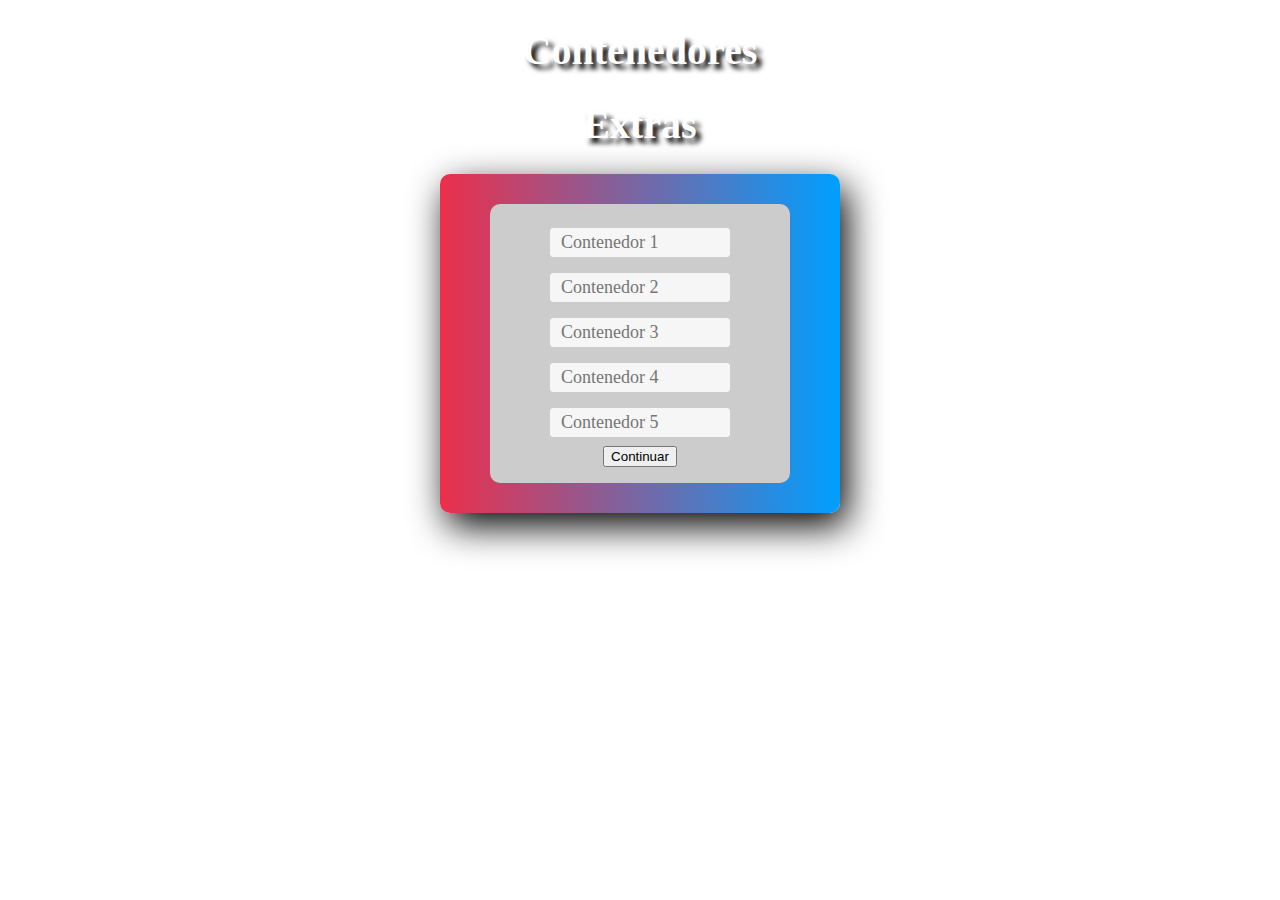
<file: Ingreso.html>
<!DOCTYPE html>
<html lang="en">
<head>
	<meta charset="utf-8"/>
	<meta name="viewport" content="width=device-width, initial scale=1.0">
	<meta http-equiv="X-UA-Compatible" content="ie=edge">
	<title>Contenedore Extras</title>
	<link href="css/Contendor1.css" rel="stylesheet"/>
<script src="js/main.js"></script>
</head>

<body>
	<h1> Contenedores </h1>
	<h1>Extras</h1>
	<section class="form-register">
	<form method="post" section="">
	<div class="login-container">
	<div class="usuarios">
	<main class="contenedor">
	<main>	
	<input  class="controls" id="Contenedor 6 " type="text" name="Contenedor1" placeholder="Contenedor 1" required="">
	<input  class="controls" id="Contenedor 7 " type="text" name="Contenedor1" placeholder="Contenedor 2" required="">
	<input  class="controls" id="Contenedor 8" type="text" name="Contenedor1" placeholder="Contenedor 3" required="">
	<input  class="controls" id="Contenedor 9" type="text" name="Contenedor1" placeholder="Contenedor 4" required="">
	<input  class="controls" id="Contenedor 10 " type="text" name="Contenedor1" placeholder="Contenedor 5" required="">
</a>
<br>
	<a href="novedad.html">  <!--<p>Pagina para ingresar mas</p>-->
    <input class="button" type="button" value="Continuar">
	</form>
	</div>
	</main>
	</div>
</div>
</div>
</div>
	</body>
	</html>
</file>
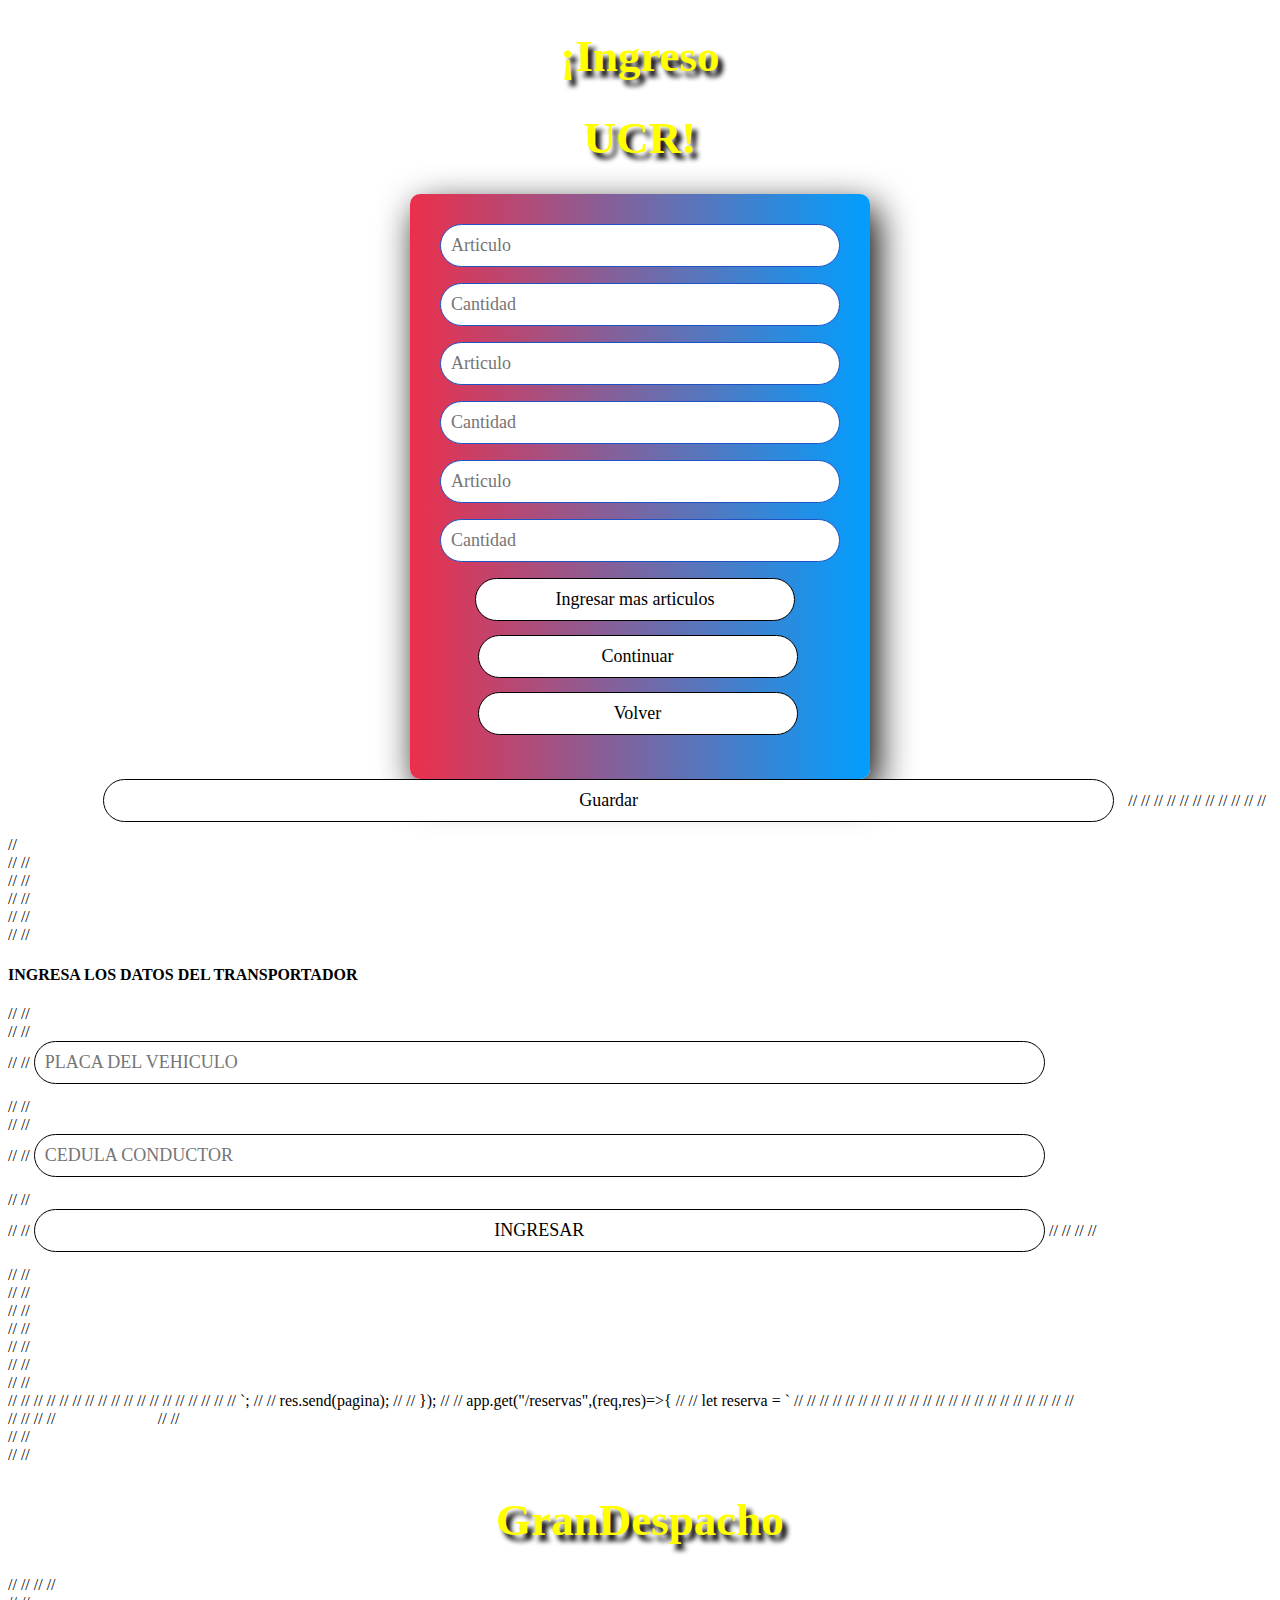
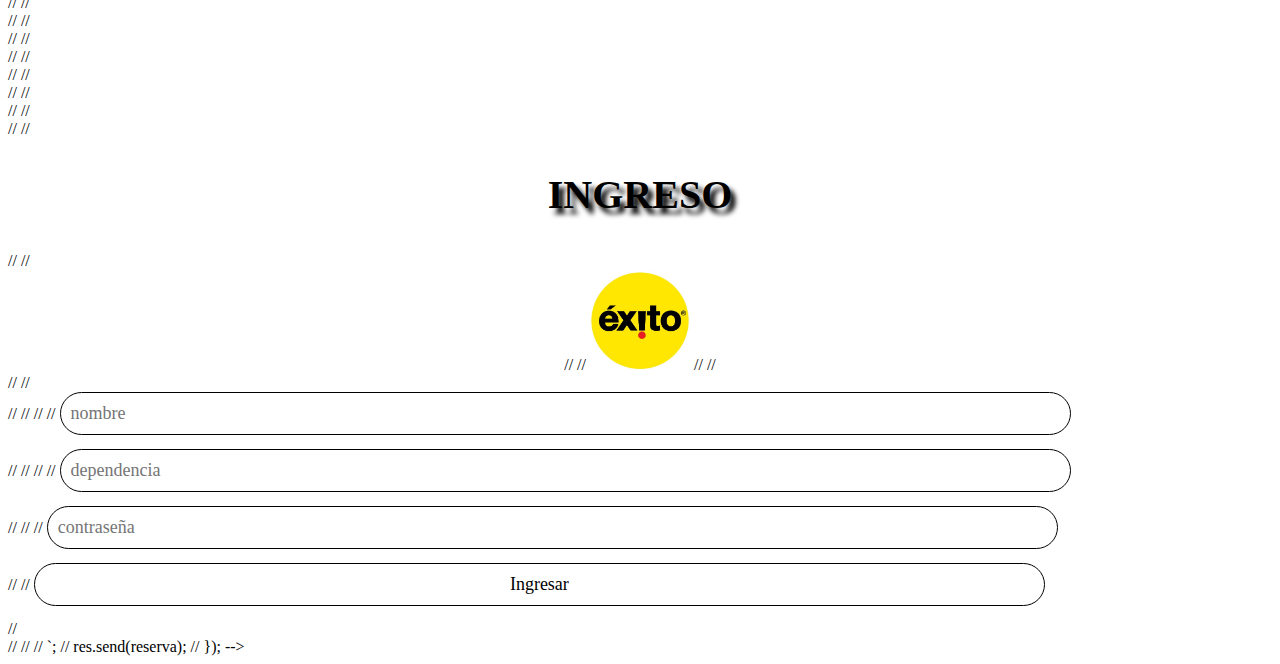
<file: ucr.html>
<!DOCTYPE html>
<html lang="en">
<head>
	<meta charset="utf-8"/>
	<meta name="viewport" content="width=device-width, initial scale=1.0">
	<meta http-equiv="X-UA-Compatible" content="ie=edge">
	<title>UCR</title>
	<link href="css/contenedores.css" rel="stylesheet"/>
	<script src="js/main.js"></script>
</head>

<body>
	<h1>¡Ingreso</h1>
	<h1>UCR!</h1>
	<section class="form-register">
	<form method="post" section="">
		<div class="login-container">
		<div class="usuarios">
		<main class="contenedor">	
		<main>
		<input  class="controls" id="Articulo" type="text" name="Articulo" placeholder="Articulo" required="">
		<input  class="controls" id="Cantidad " type="text" name="Articulo" placeholder="Cantidad" required="">
		<input  class="controls" id="Articulo" type="text" name="Articulo" placeholder="Articulo" required="">
		<input  class="controls" id="Cantidad" type="text" name="Articulo" placeholder="Cantidad" required="">
		<input  class="controls" id="Articulo" type="text" name="Articulo" placeholder="Articulo" required="">
		<input  class="controls" id="Articulo" type="text" name="Articulo" placeholder="Cantidad" required="">

		<a href="articulos.html">  <!--<p>Pagina para ingresar mas</p>-->
      	<input class="button" type="button" value="Ingresar mas articulos"> </a>
      	<br>
		<a href="conductor.html">
		<input class="button" type="button" value="Continuar"><!--<p>Continuar con los datos</p>-->
		<br>
		<a href="index.html">
      	<input class="button" type="button" value="Volver">
		</section>
	</form>
		</div>
		</main>
		</div>
		</div>
		</div>
	</div>
	</body>
	</html>


<!-- 
	// const Ingreso = mongoose.model("Uusuariosv",{
		//     nuevo:String,
		//     clave:Number
		// });
		
		// // const Usuarios = mongoose.model("Usuarios",{
		// //     nombre:String,
		// //     contraseña:Number,
		// //     dependencia:Number
		// // });
		
		
		// // const Vehiculos = mongoose.model("Vehiculos",{
		// //     placa:String,
		// //     tipo:String
		// // });
		
		// // const Contenedor = mongoose.model("Contenedor",{
		// //     contenedor:String,
		// //     cantidad:Number,
		// //     cantidaducr:Number
		// // });
		
		
		
		// // PAGINA DE INGRESO
		// app.get("/ingreso",(req,res)=>{
		//         let ingreso = `<form id='ingreso-form' class="card-body" action="/validar" method="post" >
		//         <h2 class="titulo">INGRESO </h2>
		//         <br>
		//         <label for="nuevo">
		//         <input type="text" name="nuevo" id="nuevo" placeholder="nombre" class="form.control"><br>
		//         </label>
		//         <label for="clave">
		//         <input type="password" name="clave" id="clave" placeholder="contraseña" class="form.control"><br>
		//         </label>
		//         <input type='submit' class="btn btn-lg btn-primary btn-block" value="Ingresar"><br>
		//         </form>
		//         <a href="/registro">
		// 	    <input type="submit" value="REGISTRARSE" text="center" class="btn btn-primary btn-block"></a>
		//         `;
		//         res.send(ingreso);
		// });
		
		// app.post ("/validar", (req,res)=>{    
		//     new Ingreso({
		//         nuevo:req.body.nuevo,
		//         clave:req.body.clave,          
		//     })
		//     .save().then(()=>res.send(Ingreso));    
			
		//                 let html = "";
		//                         html+=`<span>"BIENVENIDO"</span><br>`;
		//                         html+=`"<a href="/bienvenido">Continuar</a>"`;     
						
		//                 res.send(html); });
		
		// app.post ("/", (req,res)=>{
		//     res.send("usuario guardado <a href=/listar>Continuar</a>");
		//     new Usuarios({
		//         nombre:req.body.nombre,
		//         dependencia:req.body.dependencia,
		//         contraseña:req.body.contraseña        
		//     }).save().then(()=>res.send(Usuarios));
		// });
		
		
		// app.post ("/validar", (req,res)=>{
		//        Usuarios.find((err,doc)=>{
		//         console.log(doc);
		//         let usuaria;
		//         for (var i in doc){
		//                 usuaria = doc[i];
		//                     html+=`<span>${usuario.nombre}</span>
		// //                 <span>${usuario.dependencia}</span> <span>${usuario.contraseña}</span> | `;
		//                 html+=`<a href="/borrar?id=${usuario._id}">Borrar</a><br>`;
		//         }        
		//             res.send(html);
		
			// new Usuarios({
			//     nombre:req.body.nombre,
			//     contraseña:req.body.contraseña        
			// }).save().then(()=>res.send(Usuarios));
		// };
		// });
		// });
		
		// app.get("/registro",(req,res)=>{
		//     let formulario = `
		// <form  class="card-body" action="/" method="post" >
		// <h2 class="titulo"> REGISTRO </h2>
		// <br>
		// <label for="nombre">
		// <input type="text" name="nombre" id="nombre" placeholder="nombre" class="form.control"><br>
		// </label>
		// <label for="dependencia">
		// <input type="text" name="dependencia" id="dependencia" placeholder="dependencia" class="form.control"><br>
		// </label>
		// <label for="contraseña">
		// <input type="password" name="contraseña" id="contraseña" placeholder="contraseña" class="form.control"><br>
		// </label>
		// <input type='submit' class="btn btn-lg btn-primary btn-block" value="Ingresar"><br>
		// </form>
		//     `;
		//     res.send(formulario);
		
		// });
		
		
		// app.post ("/", (req,res)=>{
		//     res.send("usuario guardado <a href=/listar>Continuar</a>");
		//     new Usuarios({
		//         nombre:req.body.nombre,
		//         dependencia:req.body.dependencia,
		//         contraseña:req.body.contraseña        
		//     }).save().then(()=>res.send(Usuarios));
		// });
		
		// // app.get("/borrar",(req,res)=>{       
		// //         Usuarios.deleteOne({_id:req.query.id},(error)=>{
				   
		// //            let html ="";
		// //             if(error){
		// //                 res.send("error al borrar");
		// //             }
		// //             else{
		// //                 res.send("usuario borrado <a href='/listar'>Volver</a> <a href='/novedad'>Continuar</a>");
		// //             }
		// //         })
		// // });
		
		// // app.get("/listar",(req,res)=>{
		// //     Usuarios.find((err,doc)=>{
		// //         console.log(doc);
		// //         console.log(doc[0]);
		// //         let html ="";
		// //         let usuario;
		// //         for (var i in doc){
		// //                 usuario = doc[i];
		// //                 html+=`<span>${usuario.nombre}</span>
		// //                 <span>${usuario.dependencia}</span> <span>${usuario.contraseña}</span> | `;
		// //                 html+=`<a href="/borrar?id=${usuario._id}">Borrar</a><br>`;
		// //         }        
		// //             res.send(html);
		// //     });
		// // });
		
		
		
		
		
		// // app.get("/novedad",(req,res)=>{
		// //     let pagina = `
		// //     <!DOCTYPE html>
		// // <html lang="en">
		
		// // <head>
		// //     <meta charset="UTF-8">
		// //     <meta name="viewport" content="width=device-width, initial-scale=1.0">
		// //     <meta http-equiv="X-UA-Compatible" content="ie=edge">
		// //     <title>GRUPO EXITO</title>
		// //     <link rel="stylesheet" href="https://bootswatch.com/5/zephyr/bootstrap.min.css">
		// // 	<link href="css/Contendor1.css" rel="stylesheet" />
		// // 	</head>
		// // 	<body>
		// //     <nav class="navbar navbar-dark bg-dark">
		// //         <a class="navbar-brand" href="#">GRUPO EXITO</a>
		// //     </nav>
		// // 	<div class="contenedores">
		// //         	<div id="aplicacionP1" class="row pt-5">
		// // 				<div class="row justify-content-start">
		// //             <div class="col-4">
		// //                 <div class="card">
		// //                     <div class="card-header">
		// // 						<div class ="col-auto p-5 text-center">
		// // 							<div class="m-0 row justify-content-center">
		// //                         		<h4>INGRESA LOS CONTENEDORES</h4>
		// //                     				<form id="contenedor-form" class="card-body">
		// //                         				<div class="form-group">
		// //                             				<input type="text" id="contenedor" placeholder="CONTENEDOR" class="form-control"><br>
		// // 										</div>
		// // 											<div class="form-group">
		// // 												<input type="number" id="unidadcarga" placeholder="CODIGO UCR" class="form-control" min="1" max="15"><br>
		// // 											</div>
		// // 											<div class="form-group">
		// // 												<input type="number" id="cantidaducr" placeholder="CANTIDAD UCR" min="1" class="form-control"><br>
		// // 											</div>
		// // 											<input type="submit" id="boton" value="INGRESAR" text="center" class="btn btn-primary btn-block">
		// // 											<!-- <a href="ucr.html">e
		// // 											<input class="btn btn-primary btn-block" type="button" value="Continuar" id ="guardar"></a> -->
		
		// // 									</form>
		// // 									<a href="/reservas">
		// // 									 <input type="submit" value="Guardar" text="center" class="btn btn-primary btn-block"></a>
		// // 							</div>				
		// //                         </div>            
		// // 					</div>
		// // 				</div>
		// //             </div>
					
		// // 				<div class="col-4">
		// // 					<div class="card">
		// // 						<div class="card-header">
		// // 							<div class ="col-auto p-5 text-center">
		// // 								<div class="m-0 row justify-content-center">
		// // 									<h4>INGRESA LOS DATOS DEL TRANSPORTADOR</h4>
		// // 										<form id="transporte-form" class="card-body">
		// // 											<div class="form-group">
		// // 												<input type="text" id="PLACA" placeholder="PLACA DEL VEHICULO" class="form-control"><br>
		// // 											</div>
		// // 												<div class="form-group">
		// // 													<input type="text" id="cedula" placeholder="CEDULA CONDUCTOR" class="form-control" ><br>
		// // 												</div>
		// // 												<input type="submit" value="INGRESAR" text="center" class="btn btn-primary btn-block">
		
		// // 												<!-- <a href="ucr.html">
		// // 												<input class="btn btn-primary btn-block" type="button" value="Continuar" id ="guardar"></a> -->
		// // 										</form>
		
		// // 										</div>				
		// // 							</div>            
		// // 						</div>
		// // 					</div>
		// // 				</div>
		
		// // 				<div id="lista-datos" class="col-4">
		// // 				</div>
		// // 				</div>
		// // 			</div>
		// // 		</div>
		// // 		         <!-- PRODUCTS LIST -->
					
		// //     </div>
		
		// // 	<script src="js/tec.js"></script>
			
		// // 	</body>
		// // 	</html>
		// //     `;
		// //     res.send(pagina);
		// // });
		
		// // app.get("/reservas",(req,res)=>{
		// //     let reserva = `
		// //     <!DOCTYPE html>
		// // <html lang="en">
		// // <head>
		// // <meta charset="utf-8">
		// // <meta name="viewport" content="width=device-width, initial-scale=1.0" >
		// // <title>GranDespacho</title>
		// // <link rel="stylesheet" href="https://bootswatch.com/5/zephyr/bootstrap.min.css">
		// // <link href="css/main12.css" rel="stylesheet" />
		
		// // </head>
		// // <body>
		// // <nav>
		// // <class="navbar navbar-expand-lg navbar-light bg-light>
		// // <a href="https://www.exito.com/">Grupo Exito</a>
		// // </nav>
		// // <br>
		// // <h1 class="titulo"> GranDespacho </h1>
		// // </center>
		// // <div class="contenedoringreso">
		// // <div id="aplicacion" class="row pt-10">
		// // <div class="m-0 row justify-content-center">
		// // <div class ="col-auto p-5 text-center">
		// // <div class="card">
		// // <div class="card-header">	
		// // </div>
		
		// // <form  class="card-body" action="/grabar" method="post" >
		// // <h2 class="titulo">INGRESO </h2>
		// // <center>
		// // <img src="img/logo.jpg" width="100" height="100"  >
		// // </center>
		// // <br>
		// // <label for="nombre">
		// // <input type="text" name="nombre" id="nombre" placeholder="nombre" class="form.control"><br>
		// // </label>
		// <label for="dependencia">
		// <input type="text" name="dependencia" id="dependencia" placeholder="dependencia" class="form.control"><br>
		// </label>
		// <label for="contraseña">
		// <input type="password" name="contraseña" id="contraseña" placeholder="contraseña" class="form.control"><br>
		// </label>
		// <input type='submit' class="btn btn-lg btn-primary btn-block" value="Ingresar"><br>
		// </form>
		
		// </body>
		// </html>
		// `;
		// res.send(reserva);
		// }); -->
</file>
<file: css/Contendor1.css>
body{
   background: url(https://mecaluxes.cdnwm.com/blog/img/gestion-devoluciones-colocacion-productos.1.10.jpg);
   background-size: 100% 100%;
   background-attachment: fixed;
   overflow: hidden;
  
}
h1{
   text-align:center;
   color: white;
   font-family: "castellar";
   text-shadow: 5px 6px 5px black;
   font-size: 45px;
}
h3{
  text-align:center;
   color: white;
   font-family: "castellar";
   text-shadow: 5px 6px 5px black;
   font-size: 45px;
}
.form-register{
  width: 400px;
  padding: 30px;
  margin: auto;
  margin-top: 20px;
  border-radius: 10px;
  text-align: center;
  box-shadow: 7px 13px 37px #000;
  background: #009FFF;
  background: -webkit-linear-gradient(to right, #ec2F4B, #009FFF);  /* Chrome 10-25, Safari 5.1-6 */
  background: linear-gradient(to right, #ec2F4B, #009FFF); /* W3C, IE 10+/ Edge, Firefox 16+, Chrome 26+, Opera 12+, Safari 7+ */
  text-align: center;
}
.form-register h3{
font-size: 30px;
margin-bottom: 20px;
color: white;
font-family: "castellar";
font-weight: bold;
text-shadow: 3px 3px 3px LightSlateGray;
font-size:25px;
text-align: center;
}
.controls{
  width: 100%;
  background: white;
  padding: 10px;
  border-radius: 40px;
  margin-bottom: 16px;
  border: 1px solid #1f53c5;
  font-family: "Walbaum Display Heavy";
  font-size: 18px;
  color: black;
}
.form-register p{
  height: 40px;
  text-align: center;
  font-size: 18px
  color:black;
  line-height: 40px;
}
.form-register a{
  color:black;
  text-decoration: none;
  font-size: 18px
}
.form-register a:hover{
  color:blue;
  text-decoration: underline;
}
.form-register .botons{
  width: 100px;
  background: white;
  border: none;
  padding: 30px
  color: black;
  margin: 16px 15px;
  font.size: 16px
}
h1{
  font-family: "Broadway";
  color:White;
  text-shadow: 5px 5px 5px black;
  font-size:40px;
  text-align: center;
}
h2{
  font-family: "Broadway";
  font-weight: bold;
  color:white;
  text-shadow: 3px 3px 3px black;
  font-size:25px;
  text-align: center;
}
header{
  margin: 50px;
}

.controls {
  width: 100%;
  background: white;
  padding: 10px;
  border-radius: 40px;
  margin-bottom: 16px;
  border: 1px solid #1f53c5;
  font-family: "Walbaum Display Heavy";
  font-size: 18px;
  color: black;
}
  *{box-sizing:border-box;}

form{
  width:300px;
  padding:16px;
  border-radius:10px;
  margin:auto;
  background-color:#ccc; /*cambia color de cuadro gris*/
}

form label{
  width:72px;
  font-weight:bold;
  display:inline-block;
}

form input[type="text"],
form input[type="number"],
form input[type="email"]{
  width:180px;
  padding:3px 10px;
  border:1px solid #f6f6f6;
  border-radius:3px;
  background-color:#f6f6f6;/*cambia color de cuadro texto*/
  margin:8px 0;
  display:inline-block;
}

form input[type="submit"]{
  width:100%;
  padding:8px 16px;
  margin-top:32px;
  border:1px solid #000;
  border-radius:5px;
  display:block;
  color:#fff;
  background-color:#000;/*cambia boton de ingresar*/
} 

form input[type="submit"]:hover{
  cursor:pointer;
}

textarea{
  width:100%;
  height:100px;
  border:1px solid #f6f6f6;
  border-radius:3px;
  background-color:#f6f6f6;     
  margin:8px 0;
  /*resize: vertical | horizontal | none | both*/
  resize:none;
  display:block;
}
</file>
<file: css/contenedores.css>
body{
   background: url(https://mecaluxes.cdnwm.com/blog/img/gestion-devoluciones-colocacion-productos.1.10.jpg);
   background-size: 100% 100%;
   background-attachment: fixed;
   overflow: hidden;
  
}
h1{
   text-align:center;
   color: white;
   font-family: "castellar";
   text-shadow: 5px 6px 5px black;
   font-size: 45px;
}
h3{
  text-align:center;
   color: white;
   font-family: "castellar";
   text-shadow: 5px 6px 5px black;
   font-size: 45px;
}
.form-register{
  width: 400px;
  padding: 30px;
  margin: auto;
  margin-top: 20px;
  border-radius: 10px;
  text-align: center;
  box-shadow: 7px 13px 37px #000;
  background: #009FFF;
  background: -webkit-linear-gradient(to right, #ec2F4B, #009FFF);  /* Chrome 10-25, Safari 5.1-6 */
  background: linear-gradient(to right, #ec2F4B, #009FFF); /* W3C, IE 10+/ Edge, Firefox 16+, Chrome 26+, Opera 12+, Safari 7+ */
  text-align: center;
}
.form-register h3{
font-size: 30px;
margin-bottom: 20px;
color: white;
font-family: "castellar";
font-weight: bold;
text-shadow: 3px 3px 3px LightSlateGray;
font-size:25px;
text-align: center;
}
.controls{
  width: 100%;
  background: white;
  padding: 10px;
  border-radius: 40px;
  margin-bottom: 16px;
  border: 1px solid #1f53c5;
  font-family: "Walbaum Display Heavy";
  font-size: 18px;
  color: black;
}
.form-register p{
  height: 40px;
  text-align: center;
  font-size: 18px
  color:black;
  line-height: 40px;
}
.form-register a{
  color:black;
  text-decoration: none;
  font-size: 18px
}
.form-register a:hover{
  color:blue;
  text-decoration: underline;
}
.form-register .botons{
  width: 100px;
  background: white;
  border: none;
  padding: 30px
  color: black;
  margin: 16px 15px;
  font.size: 16px
}
h1{
  font-family: "Broadway";
  color:White;
  text-shadow: 5px 5px 5px black;
  font-size:40px;
  text-align: center;
}
h2{
  font-family: "Broadway";
  font-weight: bold;
  color:white;
  text-shadow: 3px 3px 3px black;
  font-size:25px;
  text-align: center;
}
header{
  margin: 50px;
}

.controls {
  width: 100%;
  background: white;
  padding: 10px;
  border-radius: 40px;
  margin-bottom: 16px;
  border: 1px solid #1f53c5;
  font-family: "Walbaum Display Heavy";
  font-size: 18px;
  color: black;
}
</file>
<file: css/main12.css>
h1{
   text-align:center;
   color: yellow;
   font-family: "castellar";
   text-shadow: 5px 6px 5px black;
   font-size: 45px;
}
h2{
   text-align:center;
   color: black;
   font-family: "castellar";
   text-shadow: 5px 6px 5px black;
   font-size: 40px;
   text-align: center;
}
h3{
   text-align:center;
   color: white;
   font-family: "Harrington";
   text-shadow: 5px 6px 5px black;
   font-size: 25px;
}

body{
   background: url(https://360radio.com.co/wp-content/uploads/2021/04/Grupo-exito-02.jpg);
   background-size: 100% 100%;
   background-attachment: fixed;
   overflow: hidden;
  
}
input {
   margin-bottom: 20px;
   width: 80%;
   box-sizing: border-box;
   background: white;
   padding: 10px;
   border-radius: 40px;
   margin-bottom: 14px;
   border: 1px solid black;
   font-family: "arial narrow";
   font-size: 18px;
   color: black;

}
a{
   font-family: arial;
   margin: 5px 10px 5px 5px;
   text-align: center;
   font-size: 15px;
   color: white;
}
</file>
